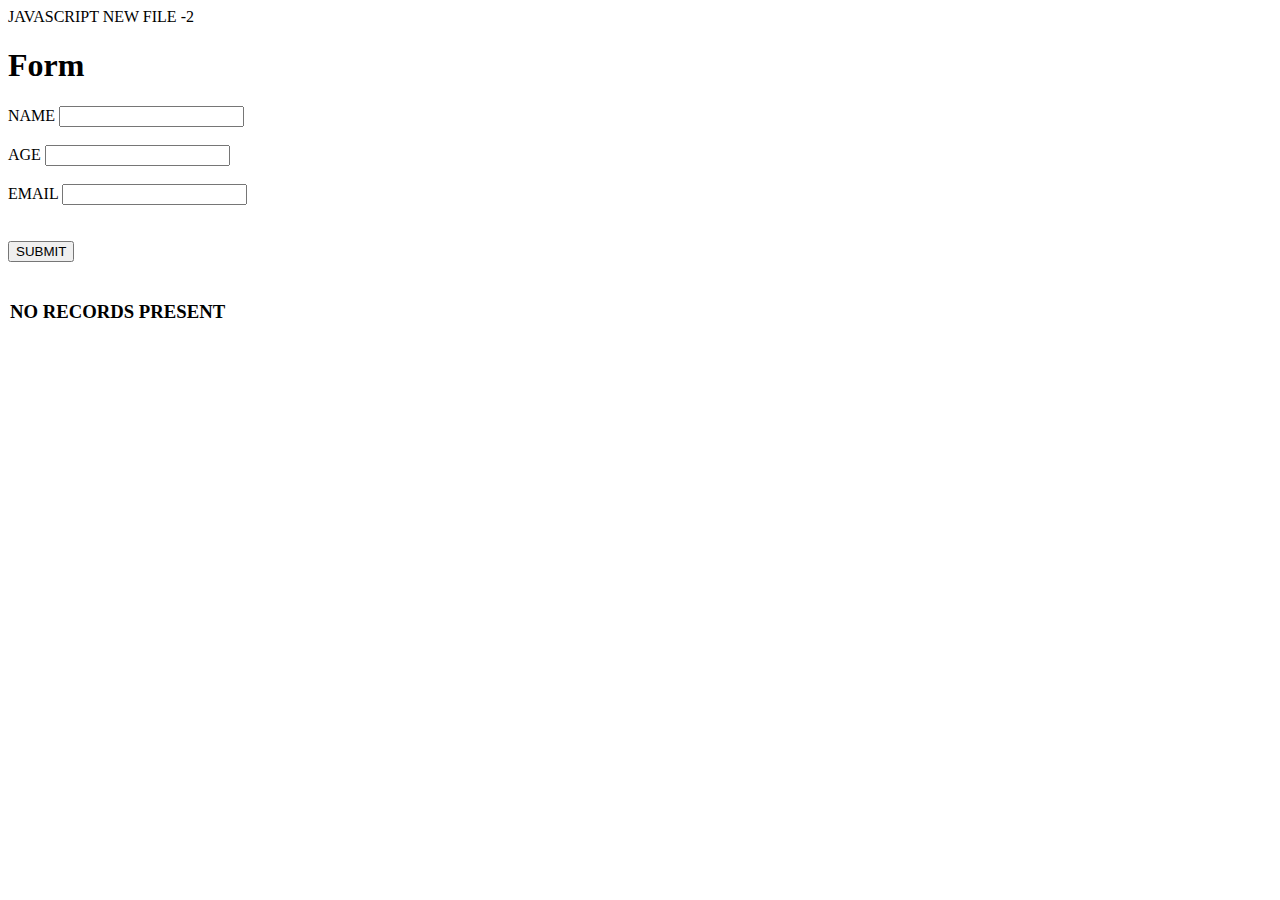
<file: index.html>
<!DOCTYPE html>
<html lang="en">
  <head>
    <meta charset="UTF-8" />
    <meta name="viewport" content="width=device-width, initial-scale=1.0" />
    <title>JavaScript</title>
    <style rel='stylesheet' href='style.css'></style> 
  </head>
  <body>
JAVASCRIPT
NEW FILE -2
    <h1>Form</h1>
    <form>
      <div>
        <label for="n">NAME</label>
        <input type="text" required name="name" id="n" />
      </div>
      <br />
      <div>
        <label for="a">AGE</label>
        <input type="number" required name="age" id="a" />
      </div>
      <br />
      <div>
        <label for="e">EMAIL</label> <input required type="email" name="email" id="e" />
      </div>
      <br /><br />
      <button type="submit" name="submit" >SUBMIT</button>
    </form>
    <br>
    <div >
      <table style='display: none;' id='disp-records'>

      </table>
    </div>
    <script src="app.js"></script>
  </body>
</html>
</file>
